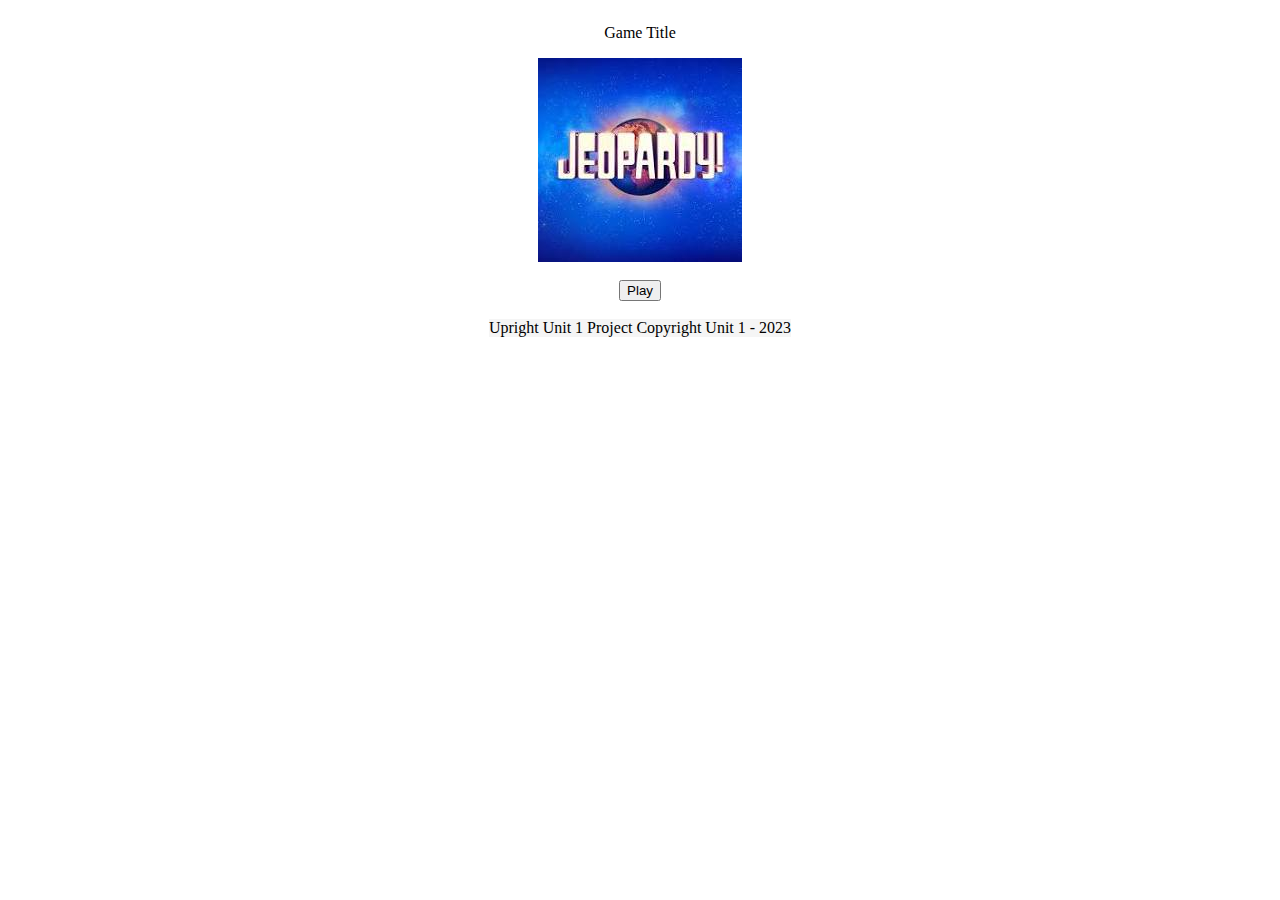
<file: index.html>
<!DOCTYPE html>
<html lang="en">
<head>
    <meta charset="UTF-8">
    <meta http-equiv="X-UA-Compatible" content="IE=edge">
    <meta name="viewport" content="width=device-width, initial-scale=1.0">
<link rel="stylesheet" href="/styles.css">
    <title>Landing Page</title>
</head>
<body>
    <!-- <div><title class="game">Game Title</title></div> -->
    <div><p>Game Title</p></div>
    <img src="[data-uri]" alt="Jeo Image" class="image">
    <div>
        <br>
        <div>
            <button onclick="firstRound.html">Play</button>
        </div>
        <br>
        <footer class="gray">Upright Unit 1 Project Copyright Unit 1 - 2023 </footer>
    </div>
</body>
</html>
</file>
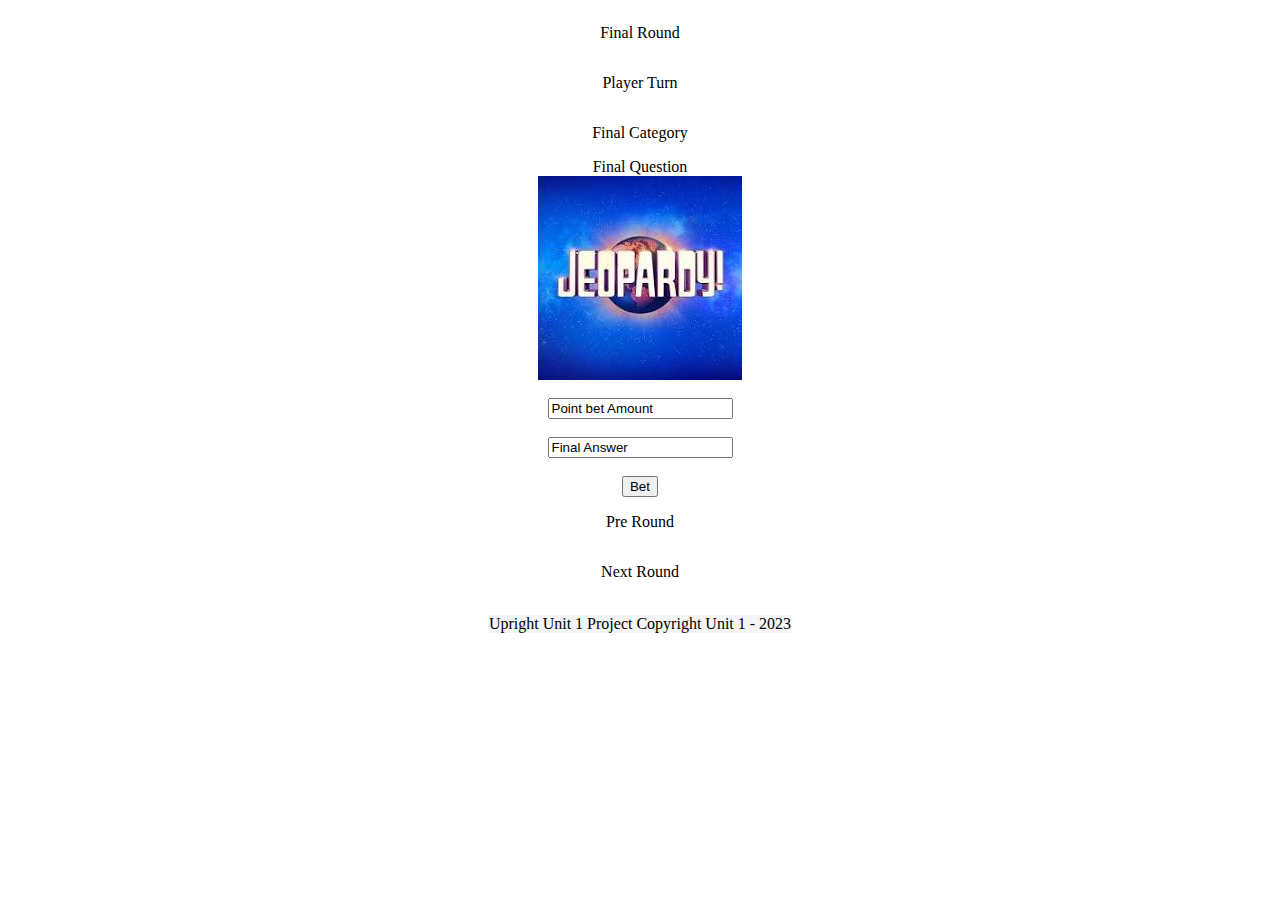
<file: finalRound.html>
<!DOCTYPE html>
<html lang="en">
<head>
    <meta charset="UTF-8">
    <meta http-equiv="X-UA-Compatible" content="IE=edge">
    <meta name="viewport" content="width=device-width, initial-scale=1.0">
<link rel="stylesheet" href="/final.css">
    <title>Final Round</title>
</head>
<body>
    <!-- <div><title class="game">Game Title</title></div> -->
    <div><p>Final Round</p></div>
    <div><p>Player Turn</p></div>
    <div><p>Final Category</p></div>
    <div>
        <form action="text" value="Final Question">Final Question</form>
    </div>
    <img src="[data-uri]" alt="Jeo Image" class="image">
    <div>
        <br>
        <div>
            <input type="text" value="Point bet Amount">
        </div>
        <br>
        <div>
            <input type="text" value="Final Answer">
        </div>
        <br>
        <!-- <div>
            <form action="text" value="Final Question">Final Question</form>
        </div> -->
        <div>
            <button onclick="">Bet</button>
        </div>
        <div>
            <p>Pre Round</p>
        </div>
        <div>
            <p>Next Round</p>
        </div>
        <br>
        <footer class="gray">Upright Unit 1 Project Copyright Unit 1 - 2023 </footer>
    </div>
</body>
</html>
</file>
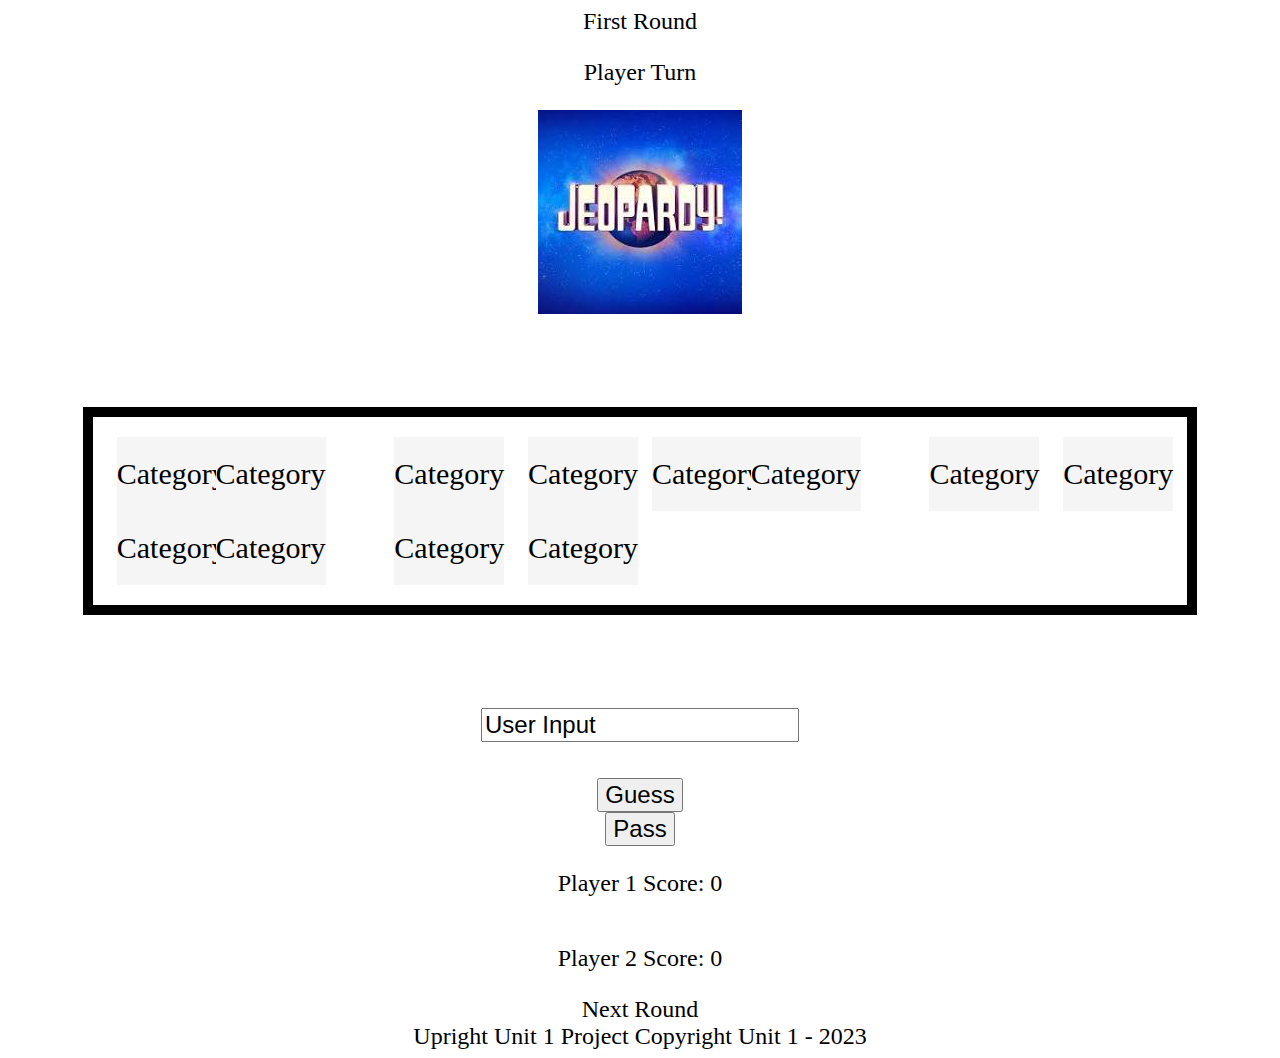
<file: firstRound.html>
<!DOCTYPE html>
<html lang="en">
<head>
    <meta charset="UTF-8">
    <meta http-equiv="X-UA-Compatible" content="IE=edge">
    <meta name="viewport" content="width=device-width, initial-scale=1.0">
<link rel="stylesheet" href="/rounds.css">
    <title>First Round</title>  
</head>
<div>
    <title>First Round</title>
</div>
<body>
    <!-- <div><title class="game">Game Title</title></div> -->
    <div><p>Player Turn</p></div>
    <img src="[data-uri]" alt="Jeo Image" class="image">
    <br>
    <div class="container">
    <div class="cell cell-1">Category</div>    
    <div class="cell cell-2">Category</div> 
    <div class="cell cell-3">Category</div> 
    <div class="cell cell-4">Category</div> 
    <div class="cell cell-5">Category</div> 
    <div class="cell cell-6">Category</div>
    <div class="cell cell-7">Category</div>
    <div class="cell cell-8">Category</div>
    <div class="cell cell-9">Category</div>
    <div class="cell cell-10">Category</div>
    <div class="cell cell-11">Category</div>
    <div class="cell cell-12">Category</div>
    <!-- <div class="cell cell-13">Category</div>
    <div class="cell cell-14">Category</div>
    <div class="cell cell-15">Category</div>
    <div class="cell cell-16">Category</div> -->
    </div>
    <br>
    <div class="input">
        <input type="text" name="input" value="User Input" onclick="msg()">
     </div>
     <br>
     <br>
    <div>
        <!-- <br> -->
        <div class="guess">
            <button>Guess</button>
        </div>
        <div class="pass">
            <button>Pass</button>
        </div>
        <!-- <br> -->
        <div><p>Player 1 Score: 0</p></div>
        <div><p>Player 2 Score: 0</p></div>
        <footer>Next Round</footer>
        <footer>Upright Unit 1 Project Copyright Unit 1 - 2023 </footer>
    </div>
</body>
</html>
</file>
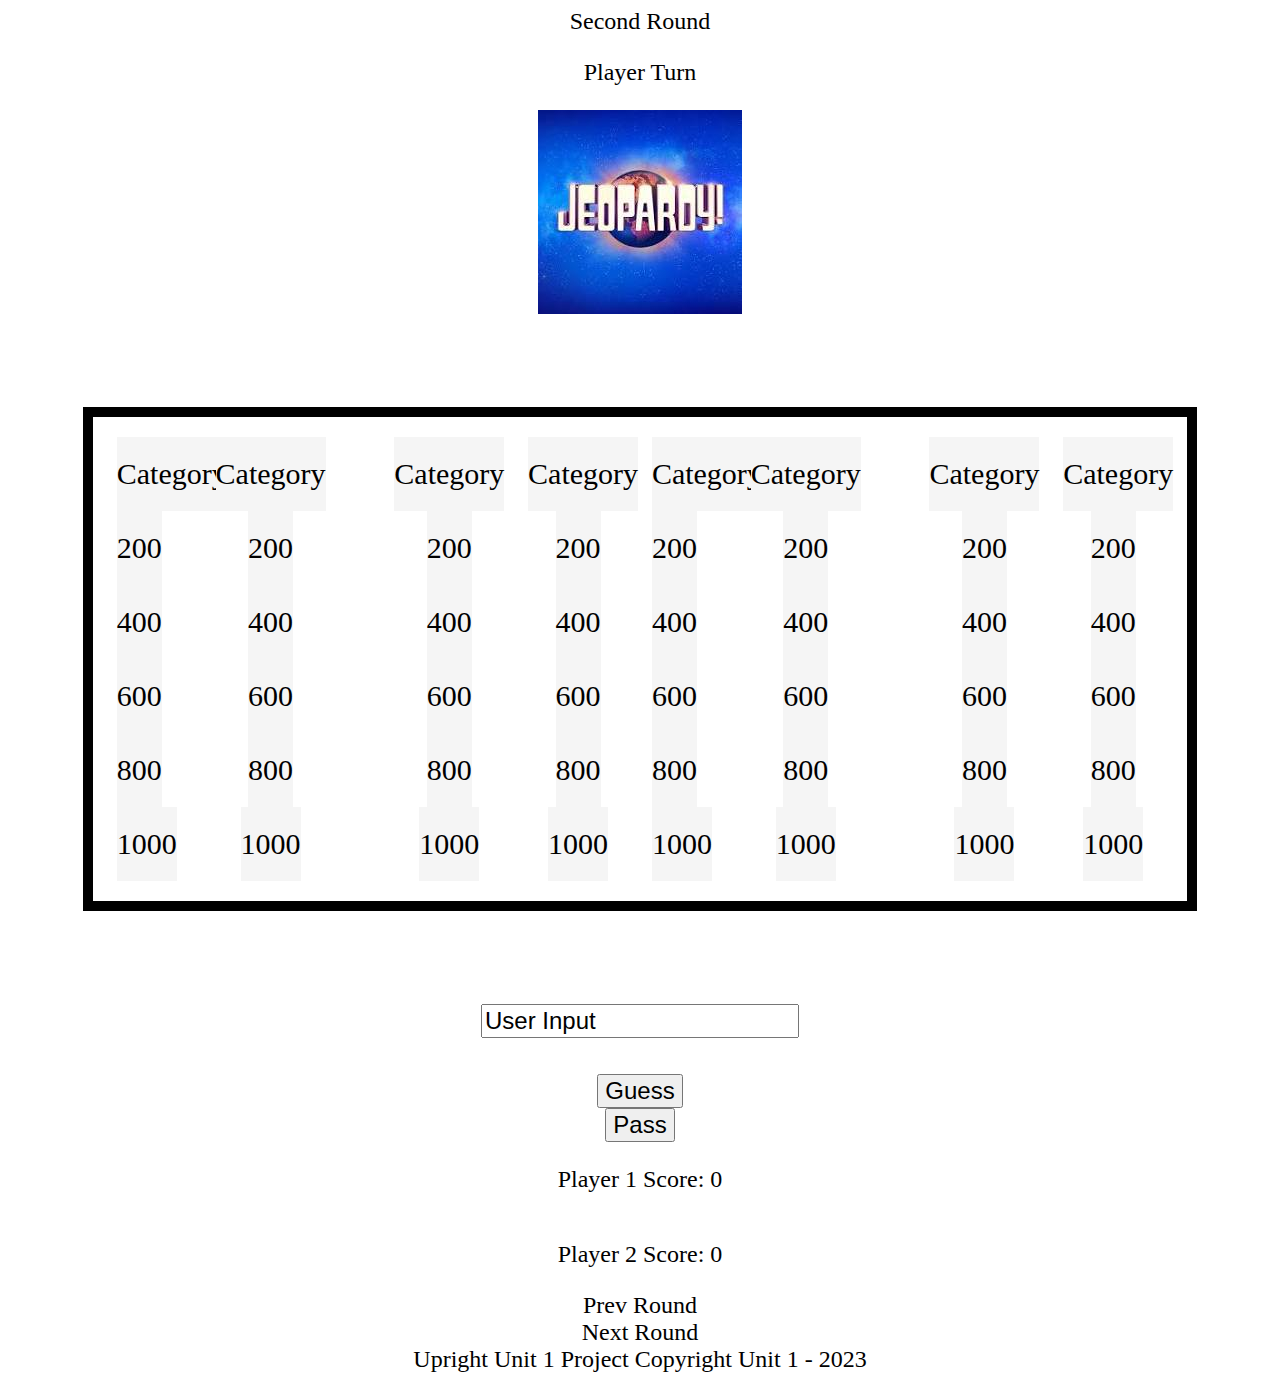
<file: secondRound.html>
<!DOCTYPE html>
<html lang="en">
<head>
    <meta charset="UTF-8">
    <meta http-equiv="X-UA-Compatible" content="IE=edge">
    <meta name="viewport" content="width=device-width, initial-scale=1.0">
<link rel="stylesheet" href="/rounds.css">
    <title>Second Round</title>  
</head>
<div>
    <title>Second Round</title>
</div>
<body>
    <!-- <div><title class="game">Game Title</title></div> -->
    <div><p>Player Turn</p></div>
    <img src="[data-uri]" alt="Jeo Image" class="image">
    <br>
    <div class="container">   
    <div class="cell cell-1">Category</div>    
    <div class="cell cell-2">Category</div> 
    <div class="cell cell-3">Category</div> 
    <div class="cell cell-4">Category</div> 
    <div class="cell cell-5">Category</div> 
    <div class="cell cell-6">Category</div>
    <div class="cell cell-7">Category</div>
    <div class="cell cell-8">Category</div>
    <div class="cell cell-9">200</div>
    <div class="cell cell-10">200</div>
    <div class="cell cell-11">200</div>
    <div class="cell cell-12">200</div>
    <div class="cell cell-13">200</div>
    <div class="cell cell-14">200</div>
    <div class="cell cell-15">200</div>
    <div class="cell cell-16">200</div>
    <div class="cell cell-17">400</div>
    <div class="cell cell-18">400</div>
    <div class="cell cell-19">400</div>
    <div class="cell cell-20">400</div>
    <div class="cell cell-21">400</div>  
    <div class="cell cell-22">400</div>    
    <div class="cell cell-23">400</div>
    <div class="cell cell-24">400</div>
    <div class="cell cell-25">600</div>
    <div class="cell cell-26">600</div>
    <div class="cell cell-27">600</div>
    <div class="cell cell-28">600</div>
    <div class="cell cell-29">600</div>
    <div class="cell cell-30">600</div> 
    <div class="cell cell-31">600</div>
    <div class="cell cell-32">600</div>
    <div class="cell cell-33">800</div> 
    <div class="cell cell-34">800</div>
    <div class="cell cell-35">800</div>
    <div class="cell cell-36">800</div>
    <div class="cell cell-37">800</div>
    <div class="cell cell-38">800</div>
    <div class="cell cell-39">800</div>
    <div class="cell cell-40">800</div>
    <div class="cell cell-41">1000</div>
    <div class="cell cell-42">1000</div> 
    <div class="cell cell-43">1000</div> 
    <div class="cell cell-44">1000</div> 
    <div class="cell cell-45">1000</div>
    <div class="cell cell-46">1000</div>
    <div class="cell cell-47">1000</div>
    <div class="cell cell-48">1000</div>    
    </div>
    <br>
    <div class="input">
        <input type="text" name="input" value="User Input" onclick="msg()">
     </div>
     <br>
     <br>
    <div>
        <!-- <br> -->
        <div class="guess">
            <button>Guess</button>
        </div>
        <div class="pass">
            <button>Pass</button>
        </div>
        <!-- <br> -->
        <div><p>Player 1 Score: 0</p></div>
        <div><p>Player 2 Score: 0</p></div>
        <div><footer>Prev Round</footer></div>
        <div><footer class="nextround">Next Round</footer></div>
        <footer>Upright Unit 1 Project Copyright Unit 1 - 2023 </footer>
    </div>
</body>
</html>
</file>
<file: styles.css>
.image, .game, p, div, title, button, footer{
display: flex;
flex-direction: column;
align-items: flex-start;
margin-left: auto;
margin-right: auto;
width:none;
background-color:;
}

button:hover{
   background-color:bisque;
   color:white;
}

.gray, footer{
   background-color:whitesmoke;
   padding: auto;
}
</file>
<file: final.css>
.image, .game, p, div, title, button, footer, form{
    display: flex;
    flex-direction: column;
    align-items: flex-start;
    margin-left: auto;
    margin-right: auto;
    width:none;
    background-color:;
    }
    
    button:hover{
       background-color:bisque;
       color:white;
    }
    
    .gray, footer{
       background-color:whitesmoke;
       padding: auto;
    }
</file>
<file: rounds.css>
.image, .game, p, div, title, button, footer,text, input{
    display: flex;
    flex-direction: column;
    align-items: flex-start;
    margin-left: auto;
    margin-right: auto;
    width:px;
    font-size: x-large;
    }

.wrapper{
    display: grid;
}
.input1{
    display: flex;
    flex-direction: column;
    align-items: center;
    margin-left: center;
    margin-right: auto;
}

    button:hover{
       background-color:bisque;
       color:white;
    }
    .pass{
        float: left;
    }

    .container{
        padding: 20px 0;
        margin: 75px 75px;
        flex-direction:column;
        /* flex-wrap: wrap; */
        /* grid-template: 2fr 20% 100px; */
        /* grid-template-columns: 2fr 50% 100px; */
        display:grid;
        grid-template-columns: 30px 200px auto 100px 30px 200px auto 100px;                        
        /* grid-template: repeat(6,25%) / repeat(6, 33.3%); */
        /* text-align: center; */
        /* grid-column: 6 / span 8; */
        border: 10px solid black;
        grid-column-start: 1;
        /* grid-column-end: span 2; */
        /* grid-row-start: 2; */
        /* grid-row-end: span 2; */
        /* grid-area: 2/3/3/9; */
        grid-area: 6;
        align-self: center;
        justify-content: space-evenly;
        font-size: x-large;
    }



    .container > div{
        background-color:whitesmoke;
        text-align: center;
        padding: 20px 0;
        font-size: 30px;
    }


        .nextround{
            text-align: center;
            float: left;
        }

     /* .container{
        grid-template: 2fr 20% 100px;
        grid-template-columns: 2fr 50% 100px;
        height: 90vh;
        grid-row-start: 6;
        gap: 15px 10px;
        margin: 2rem;
        display: grid;
        border:  5px solid rgba(0, 0, 0, 0.8);
        /* grid-template: auto auto auto auto; */
        align-items: center;
         /* grid-template: repeat(4,25%)/ repeat(20, 12.5%); */
        grid-auto-rows: 150px;
        grid-template-areas: none;
        align-self: center;
        grid-template-rows: 1 fr 1 fr 1 fr;
        /* grid-template-areas: "Category Category Category Category Category Category"; */
    }  */


    /* .cell{
        grid-column-start: 1;
        grid-column-end: span 2;
        grid-row-start: 2;
        grid-row-end: span 2;
    } */

    .cell{
        background-color: rgba(255, 255, 255, 0.8);
        border: 5px solid rgba(0, 0, 0, 0.8);
        padding: 20px;
        font-size: 10px;
        text-align: center;
    }

    .cell{
        color:black;
        font-size: 1rem;
        text-align: center;
        padding: 4rem;
    }

    .cell-1{
        background: deepskyblue;
        font-size: 1rem;
        text-align: center;
        padding: 4rem;
    }
    .cell-2{
        background: orangered;
        font-size: 1rem;
        text-align: center;
        padding: 4rem;
    }
    .cell-3{
        background: royalblue;
    }

    .cell-4{
        background: gold;
    }
    .cell-5{
        background: blueviolet;
    }

    .cell-6{
        background: limegreen;
    }

    .cell-7{
        background: coral;
    }

    .cell-8{
        background: lightseagreen;
    }

    .cell-9{
        background: maroon;
    }
    .cell-10{
        background: maroon;
    }
    .cell-11{
        background: maroon;
    }

    .cell-12{
        background: maroon;
    }
    .cell-13{
        background: maroon;
    }
    .cell-14{
        background: maroon;
    }
    .cell-15{
        background: maroon;
    }
    .cell-16{
        background: maroon;
    }
    .cell-17{
        background: maroon;
    }
    .cell-18{
        background: maroon;
    }
    .cell-19{
        background: maroon;
    }
    .cell-20{
        background: maroon;
    }
    .cell-21{
        background: maroon;
    }
    .cell-22{
        background: maroon;
    }
    .cell-23{
        background: maroon;
    }
    .cell-24{
        background: maroon;
    }
    .cell-25{
        background: maroon;
    }
    .cell-26{
        background: maroon;
    }
    .cell-27{
        background: maroon;
    }
    .cell-28{
        background: maroon;
    }
    .cell-29{
        background: maroon;
    }
    .cell-30{
        background: maroon;
    }
    .cell-31{
        background: maroon;
    }
    .cell-32{
        background: maroon;
    }
    .cell-33{
        background: maroon;
    }
</file>
